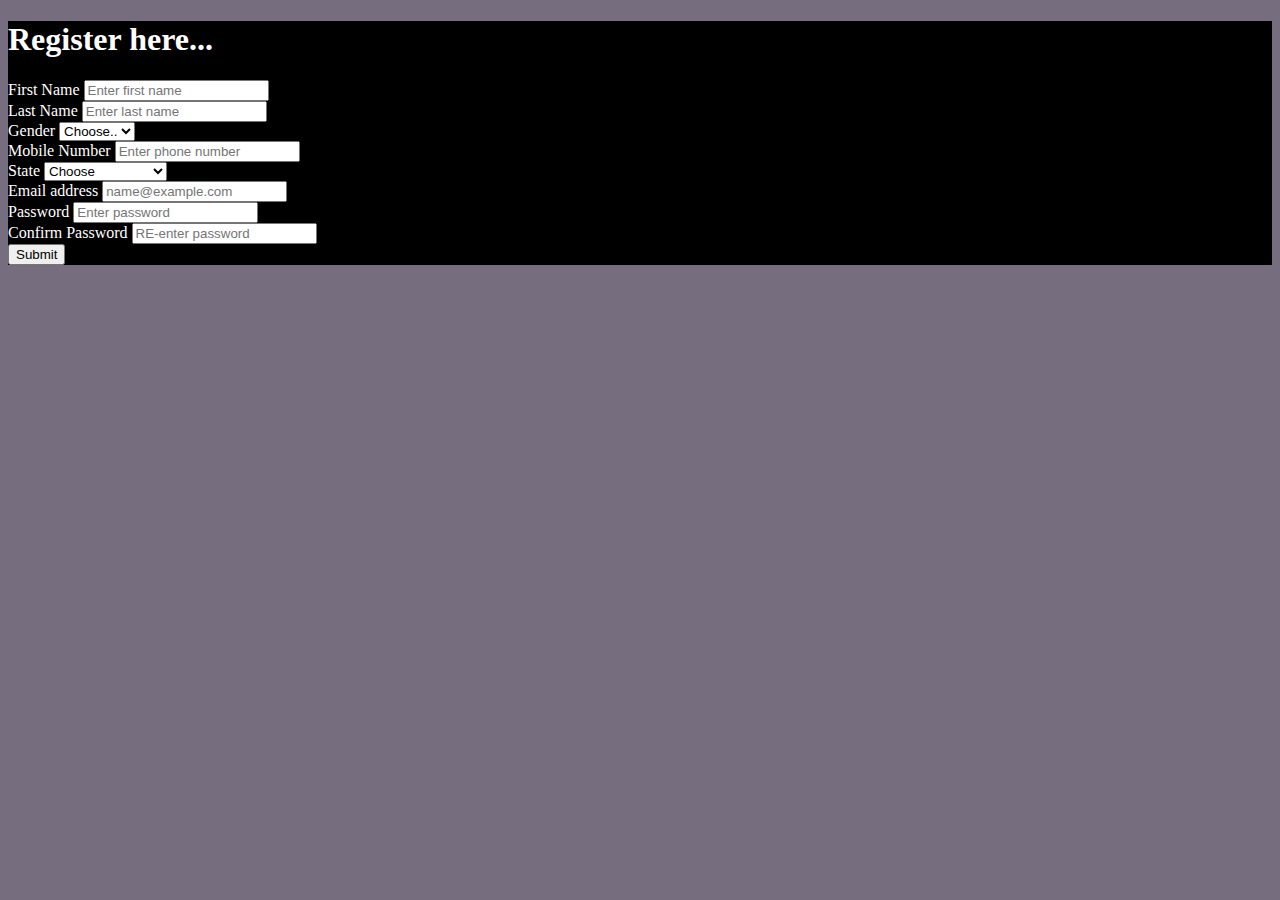
<file: Registration Form/index.html>
<!DOCTYPE html>
<html lang="en">

<head>
    <title>Students Registration</title>
    <meta charset="UTF-8">
    <meta name="viewport" content="width=device-width, initial-scale=1.0">
    <link href="https://cdn.jsdelivr.net/npm/bootstrap@5.0.1/dist/css/bootstrap.min.css" rel="stylesheet"
        integrity="sha384-+0n0xVW2eSR5OomGNYDnhzAbDsOXxcvSN1TPprVMTNDbiYZCxYbOOl7+AMvyTG2x" crossorigin="anonymous">
    <link rel="stylesheet" href="Registration.css">
    
</head>

<body>

    <div class="container">
        <h1>Register here...</h1>
        <div class="row">
            <!-- <div class="col-lg-3"></div> -->
            <div class="offset-lg-3 col-lg-6">
                <div id="ui">
                    
                <!-- <form  onsubmit="validate()" action="Success.html"> -->
                <form action="Success.html" onsubmit="return validation()" name="regform" id="regform">
                <!-- <form action="#" onsubmit="return validation()" > -->


                   
                    <div class="formgroup">
                        <div class="row mb-3">
                            <div class="col-lg-6 col-md-6">
                                <div class="">
                                    <label for="firstName">First Name</label>
                                    <input  id="first" type="text" name="firstName" class="form-control"
                                        placeholder="Enter first name" >
                                       
                                </div>
                            </div>
                            <div class="col-lg-6 col-md-6">
                                <div class="">
                                    <label for="lastName">Last Name</label>
                                    <input id="last" type="text" name="lastName" class="form-control"
                                        placeholder="Enter last name">

                                </div>
                            </div>

                        </div>
                        <div class="row mb-3">
                            <div class="col-lg-12">
                                <div class="">
                                    <label for="gender">Gender</label>
                                    <select id="gender" class="form-select" aria-label="select Gender">
                                        <option value=" ">Choose..</option>
                                        <option value="Male">Male</option>
                                        <option value="Female">Female</option>
                                        <option value="Other">Others</option>
                                    </select>


                                </div>
                            </div>
                        </div>
                        <div class="row mb-3">
                            <div class="col-lg-6" class=>
                                <div class="">
                                    <label for="Phone">Mobile Number</label>
                                    <input type="text" id="number" name="phone" class="form-control"
                                        placeholder="Enter phone number">
                                </div>
                            </div>
                            <div class="col-lg-6">
                                <div class="">
                                    <label for="State">State</label>
                                    <select id="state" class="form-select"  aria-label="select State">
                                        <option value="">Choose</option>
                                        <option value="Odisha">Odisha</option>
                                        <option value="Andhra Pradesh">Andhra Pradesh</option>
                                        <option value="Madhya Pradesh">Madhya Pradesh</option>
                                    </select>

                                </div>
                            </div>

                        </div>
                        <div class="row mb-3">
                            <div class="col-lg-12">
                                <div class="">
                                    <label for="email" class="form-label">Email address</label>
                                    <input type="text" class="form-control" id="email" placeholder="name@example.com"
                                        >
                                </div>
                            </div>
                        </div>
                        <div class="row mb-3">
                            <div class="col-lg-6">
                                <div class="">
                                    <label for="pwd">Password</label>
                                    <input type="password" id="pass" name="password" class="form-control"
                                        placeholder="Enter password">
                                </div>
                            </div>
                            <div class="col-lg-6">
                                <div class="">
                                    <label for="repwd">Confirm Password</label>
                                    <input type="password" id="conpass" name="repwd" class="form-control"
                                        placeholder="RE-enter password">
                                </div>
                            </div>
                        </div>
                        <div class="row">
                            <!-- <div class="mb-3">

                                <input type="submit" name="submit" value="submit"
                                    class="btn btn-success btn-block btn-lg">
                            </div> -->
                           <div class="col-lg-12">
                              <button  type="submit"  value="submit" class="btn btn-block btn-primary">Submit</button>
                              <!-- <input type="submit" name="submit" value="submit" class="btn  btn-success"> -->
                           </div>
                        </div>

                    </div>
                </form>


                </div>
                <!-- <div class="col-lg-3"></div> -->

            </div>

</body>

<script src="./registration.js"></script>


</html>
</file>
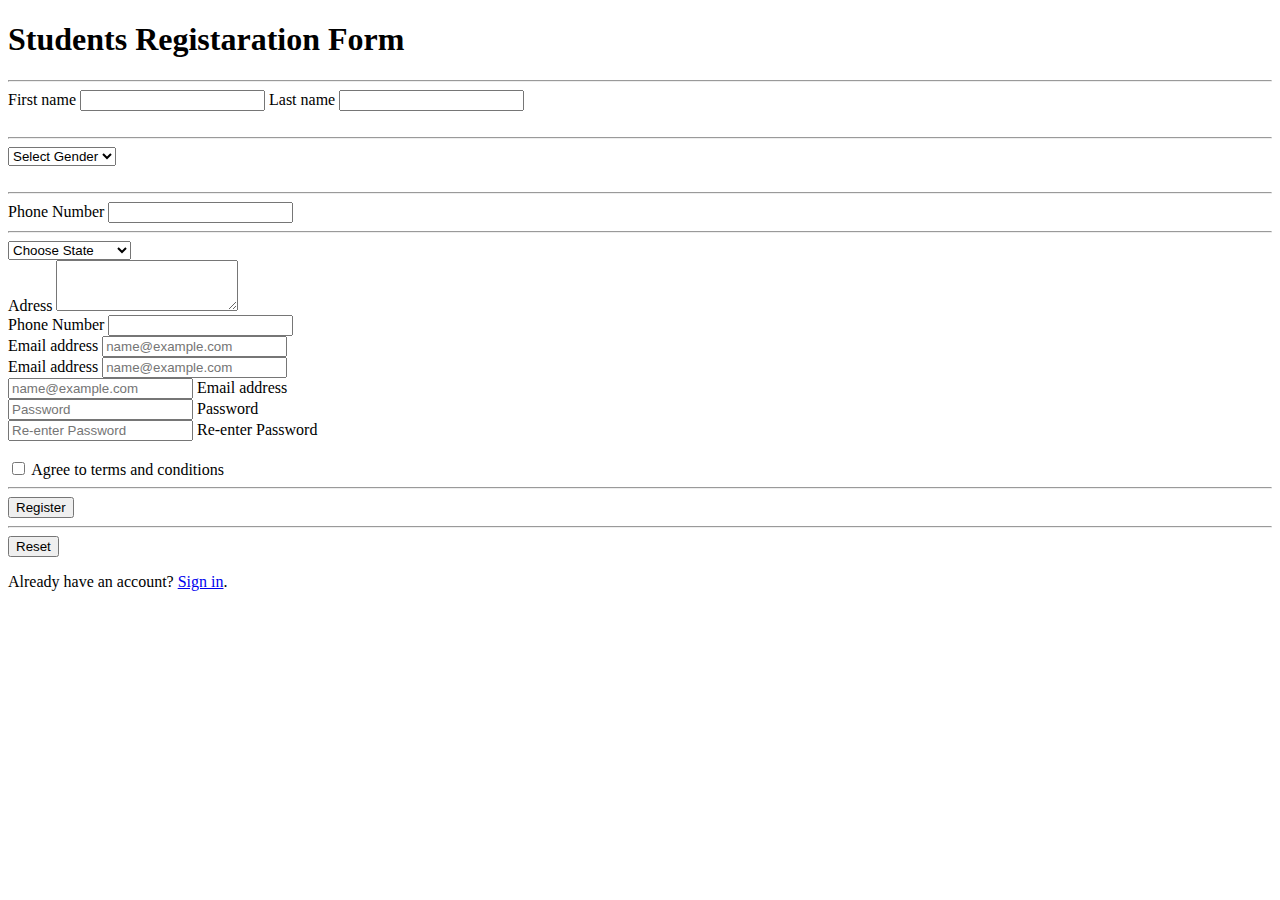
<file: Registration Form/Registaration.html>
<!DOCTYPE html>
<html lang="en">
<head>
    <meta charset="UTF-8">
    <meta name="viewport" content="width=device-width, initial-scale=1.0">
    <link href="https://cdn.jsdelivr.net/npm/bootstrap@5.0.1/dist/css/bootstrap.min.css" rel="stylesheet" 
    integrity="sha384-+0n0xVW2eSR5OomGNYDnhzAbDsOXxcvSN1TPprVMTNDbiYZCxYbOOl7+AMvyTG2x" crossorigin="anonymous">
  
    <title>Students Registaration Form</title>
</head>

<body>
   
    <form action="">
    <div class="container">
        
        <h1>Students Registaration Form</h1>
        

    <hr>

    <div class="input-text">
        <span class="input-text">First name</span>
        <input type="text" aria-label="First name" class="form-control">
        
        <span class="input-text">Last name</span>
        <input type="text" aria-label="Last name" class="form-control">
      </div>
            
        <br><hr>
        
        <div>
            <select class="form-select" aria-label="select Gender">
                <option selected>Select Gender</option>
                <option value="1">Male</option>
                <option value="2">Female</option>
                <option value="3">Others</option>
              </select>
        </div>
        
        <br><hr>
        <div>
            <span class="input-number">Phone Number</span>
            <input type="number" aria-label="Last name" class="form-control">
           
        </div>
        <hr>
        <div>
            
              
              <div>
                <select class="form-select" aria-label="select State">
                    <option selected>Choose State</option>
                    <option value="1">Odisha</option>
                    <option value="2">Andhra Pradesh</option>
                    <option value="3">Madhya Pradesh</option>
                  </select>
            </div>
            
              </div>
              <div class="mb-3">
                <label for="Adress" class="form-label">Adress</label>
                <textarea class="form-control" id="Adress" rows="3"></textarea>
              </div>
              <div class="mb-3">
                <span class="input-number">Phone Number</span>
                <input type="number" aria-label="Last name" class="form-control">
              </div>
              <div class="mb-3">
                <label for="email" class="form-label">Email address</label>
                <input type="email" class="form-control" id="email" placeholder="name@example.com">
              </div>
              <div class="mb-3">
                <label for="" class="form-label">Email address</label>
                <input type="email" class="form-control" id="email" placeholder="name@example.com">
              </div>
               
                <div class="form-floating mb-3">
                    <input type="email" class="form-control" id="floatingInput" placeholder="name@example.com">
                    <label for="floatingInput">Email address</label>
                  </div>
                  <div class="form-floating">
                    <input type="password" class="form-control" id="floatingPassword" placeholder="Password">
                    <label for="floatingPassword">Password</label>
                  </div>
                  <div class="form-floating">
                    <input type="re-enter" class="form-control" id="floatingPassword" placeholder="Re-enter Password">
                    <label for="floatingPassword">Re-enter Password</label>
                  </div>
        </div>
        
        <br>
                 <input class="form-check-input" type="checkbox" value="" id="invalidCheck" required>

                 <label class="form-check-label" for="invalidCheck">Agree to terms and conditions</label>
                 <br><hr>

        </div>
        <div class="mb-3">
            <button type="button" class="btn btn-success" >Register</button>
            <hr>
            <button type="button" class="btn btn-warning">Reset</button>
        </div>

        <div class="container signin">
        <p>Already have an account? <a href="#">Sign in</a>.</p>
        </div>
    </div>
       
 </form>

</body>

<script src="https://cdn.jsdelivr.net/npm/bootstrap@5.0.1/dist/js/bootstrap.bundle.min.js" 
integrity="sha384-gtEjrD/SeCtmISkJkNUaaKMoLD0//ElJ19smozuHV6z3Iehds+3Ulb9Bn9Plx0x4" crossorigin="anonymous"></script>
</html>
</file>
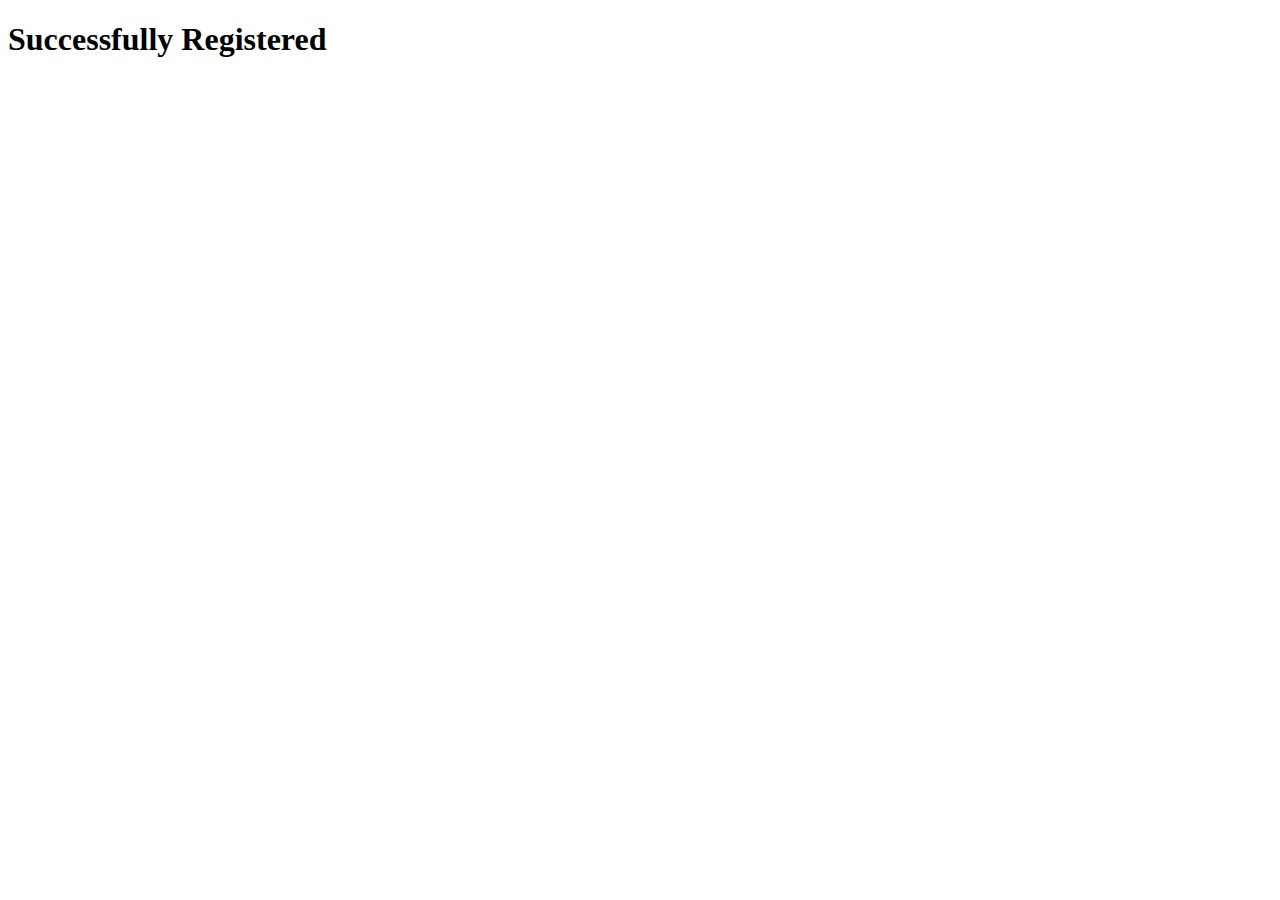
<file: Registration Form/Success.html>
<!DOCTYPE html>
<html lang="en">
<head>
    <meta charset="UTF-8">
    <meta name="viewport" content="width=device-width, initial-scale=1.0">
    <title>Document</title>
</head>
<body>
    <p>
        <h1 color:white >Successfully Registered</h1>
    </p>
</body>
</html>
</file>
<file: Registration Form/Registration.css>
body{
  background-color:rgb(118, 110, 126);
}
h1 {
  color : white;
 
}

.container{
  background-color:black;
  margin-top: 20px;

}

#ui label{
  color: white;
  background-color: black;
 
}
</file>
